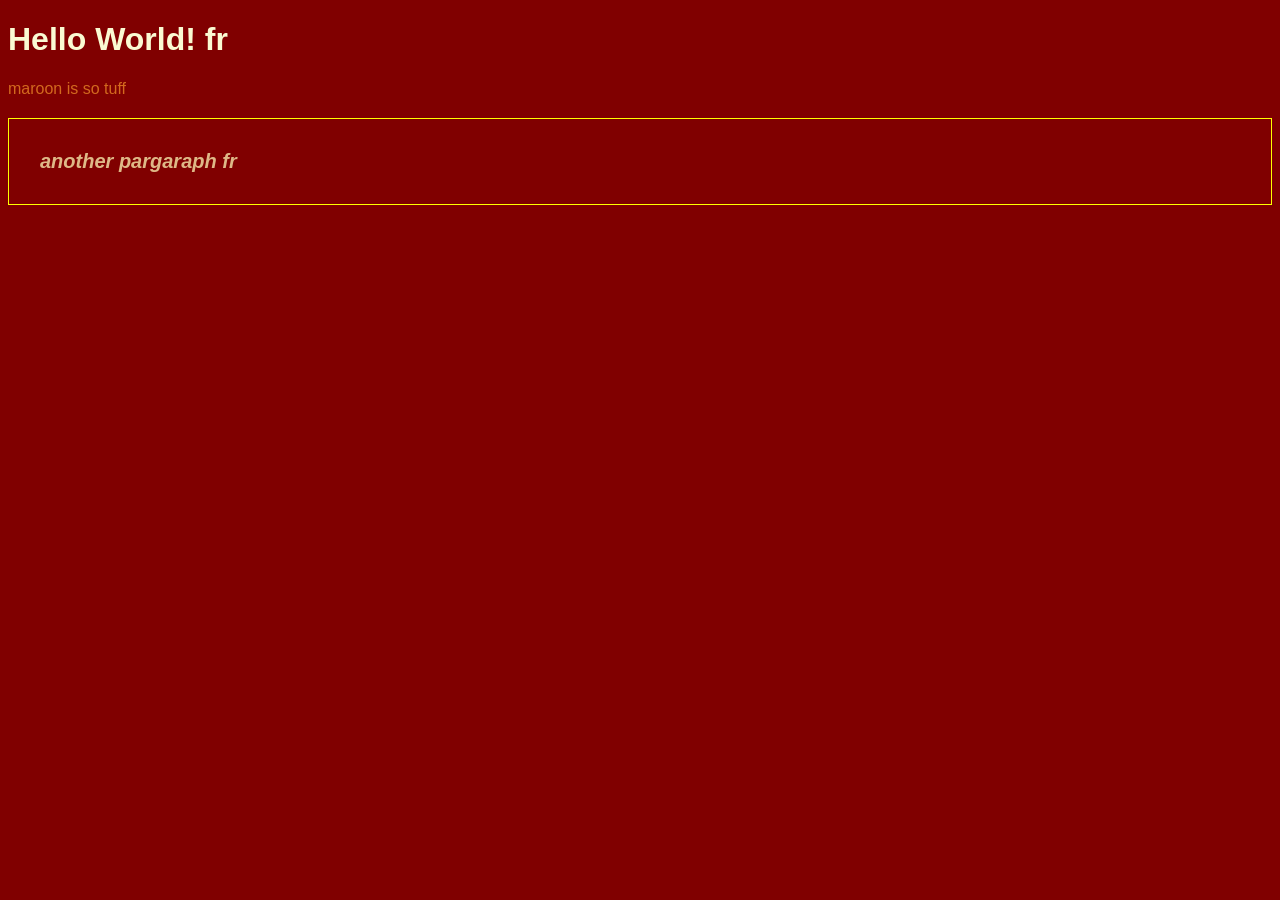
<file: index.html>
<!DOCTYPE html>
<html lang="en">
<head>
    <meta charset="UTF-8">
    <meta name="viewport" content="width=device-width, initial-scale=1.0">
    <title>Document</title>
    <link rel="stylesheet" href="style.css">
</head> 
<body> 
    <h1>Hello World! fr </h1>
    <p>maroon is so tuff</p>
    <p class="highlight" 
       id="second-paragraph"
       style="padding: 31px; 
       color: burlywood !important;">   another  pargaraph fr </p>
</body>
</html>
</file>
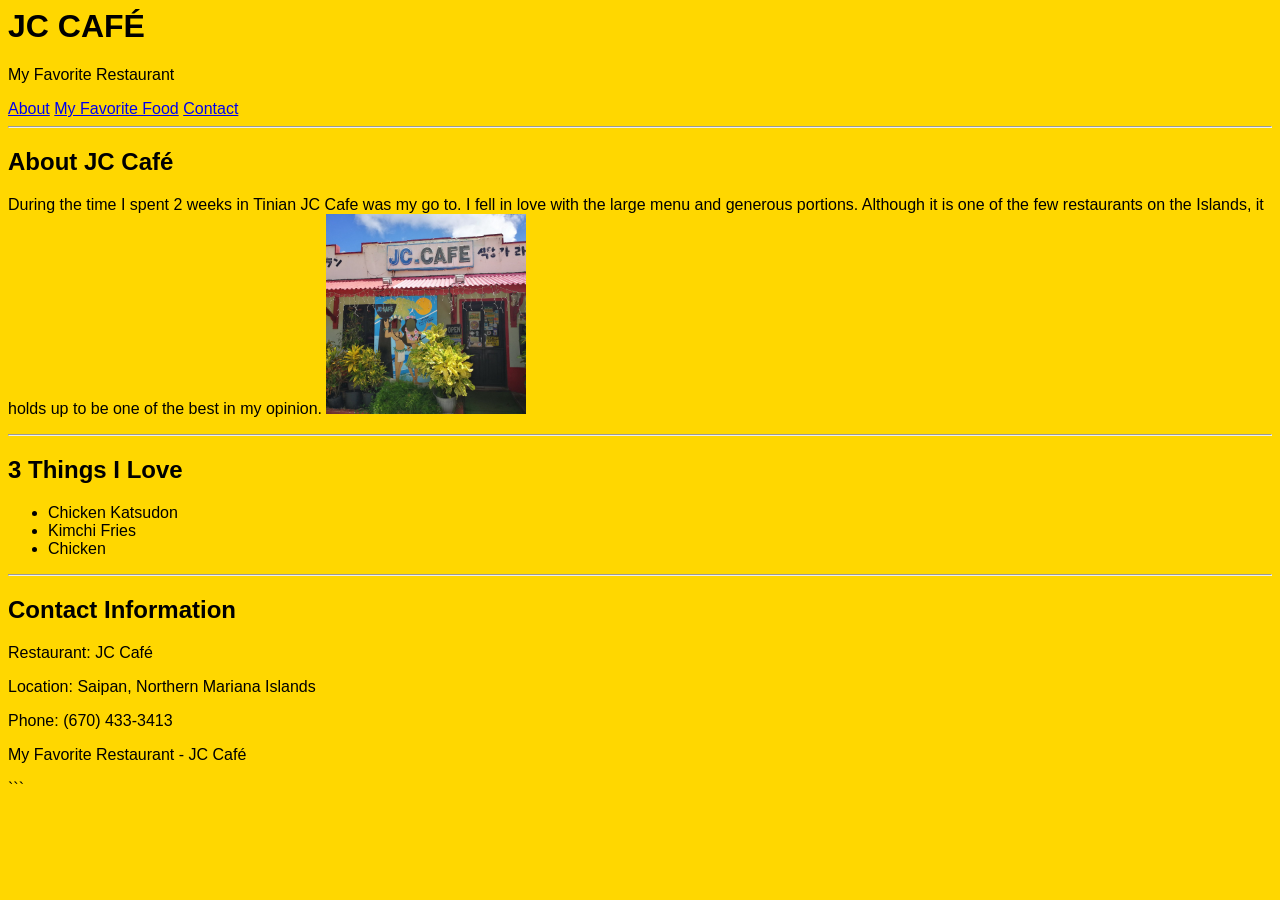
<file: restaurant_assignment/restaurant.html>
<!DOCTYPE html:5>
<html lang="en">
<head>
    <meta charset="UTF-8">
    <meta name="viewport" content="width=device-width, initial-scale=1.0">
    <title>My Favorite Restaurant</title>
    <link rel="stylesheet" href="restaurant_style.css">
</head>
<body>
<header>
    <h1>JC CAFÉ</h1>
    <p>My Favorite Restaurant</p>
</header>
<nav>
    <a href="#about">About</a>
    <a href="#food">My Favorite Food</a>
    <a href="#contact">Contact</a>
</nav>
<hr>
<main>
    <section id="about">
        <h2>About JC Café</h2>

        <p>
            During the time I spent 2 weeks in Tinian JC Cafe was 
            my go to. I fell in love with the large menu and generous
            portions. Although it is one of the few restaurants on the Islands,
            it holds up to be one of the best in my opinion.

    <img src="images/jc_cafe.jpg" alt="">
        </section>
    <hr>
    <section id="food">
        <h2>3 Things I Love</h2>

        <ul>
            <li>Chicken Katsudon</li>
            <li>Kimchi Fries</li>
            <li>Chicken</li>
        </ul>

    </section>
    <hr>
    <section id="contact">
        <h2>Contact Information</h2>

        <div>
            <p>Restaurant: JC Café</p>
            <p>Location: Saipan, Northern Mariana Islands</p>
            <p>Phone: (670) 433-3413</p>
        </div>
    </section>
</main>
<footer>
    <p>My Favorite Restaurant - JC Café</p>
</footer>
```
</body>
</html>
</file>
<file: style.css>
body {
    background-color: maroon;
    color: black;
    font-family: 'Segoe UI', Tahoma, Geneva, Verdana, sans-serif;
}
h1{
    color: lightgoldenrodyellow
}
p{
    color: chocolate;
}
.highlight {
    color: yellow;
    font-style: italic;
    border: 1px solid yellow;
}
#second-paragraph {
    font-size: 20px;
    font-weight: bold;
    padding: 31px;
}
</file>
<file: restaurant_assignment/restaurant_style.css>
body {
    background-color: gold;
    font-family: 'Franklin Gothic Medium', 'Arial Narrow', Arial, sans-serif;
}

img {
    width: 200px;
}
</file>
